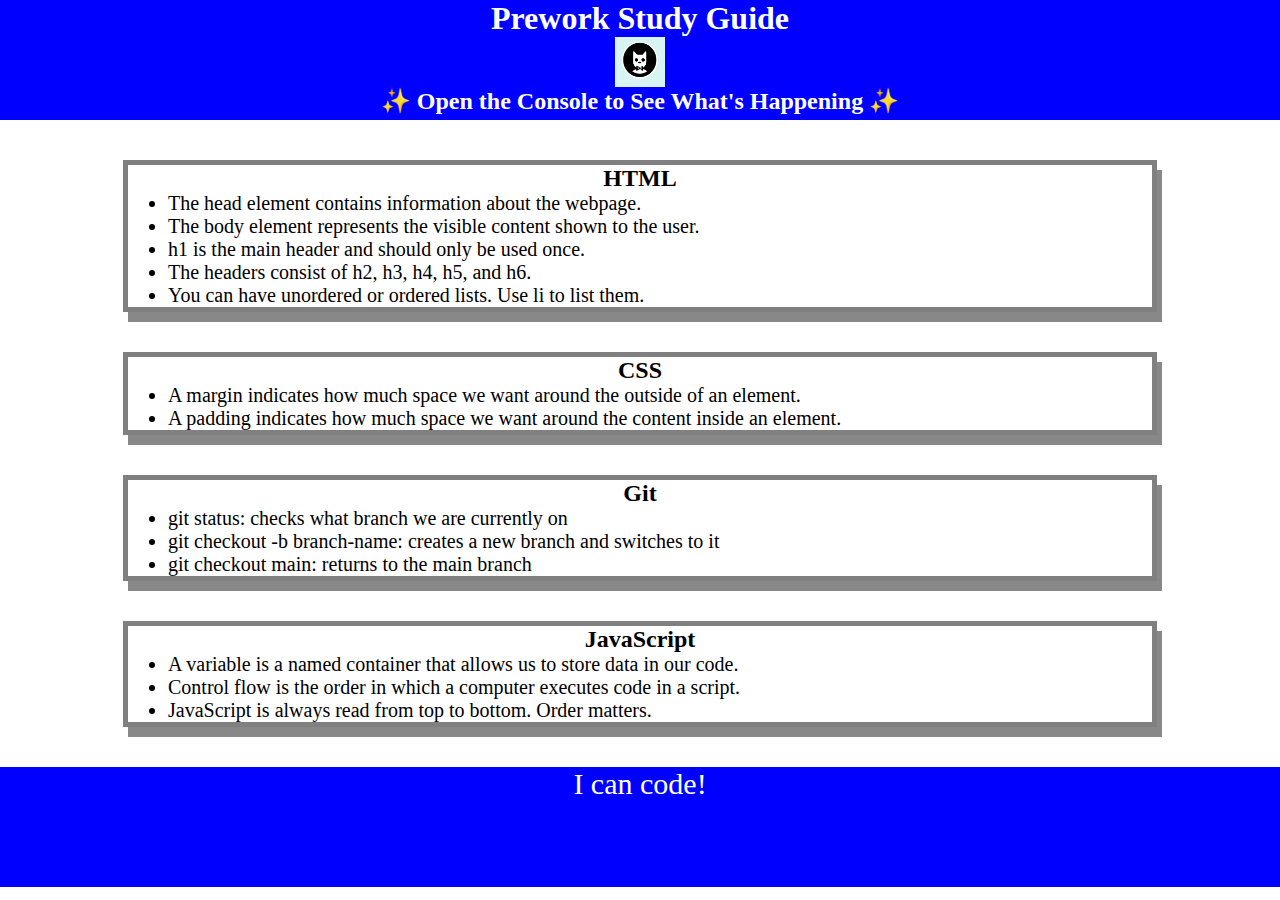
<file: index.html>
<!DOCTYPE html>
<html lang="en">
  <head>
    <meta charset="UTF-8" />
    <meta http-equiv="X-UA-Compatible" content="IE=edge" />
    <meta name="viewport" content="width=device-width, initial-scale=1.0" />
    <link rel="stylesheet" href="./assets/style.css">
    <title>Prework Study Guide</title>
  </head>
  <body>
    <header id="top">
      <h1>Prework Study Guide</h1>
      <img src="./assets/bowtie-cat.png" alt="Profile image of cat wearing a bow tie." />
      <h2>✨ Open the Console to See What's Happening ✨</h2>
    </header>
    <main>
      <section class="card" id="html-section">
        <h2>HTML</h2>
        <ul>
          <li>The head element contains information about the webpage.</li>
          <li>The body element represents the visible content shown to the user.</li>
          <li>h1 is the main header and should only be used once.</li>
          <li>The headers consist of h2, h3, h4, h5, and h6.</li>
          <li>You can have unordered or ordered lists. Use li to list them.</li>
        </ul>
      </section>
      <section class="card" id="css-section">
        <h2>CSS</h2>
        <ul>
          <li>A margin indicates how much space we want around the outside of an element.</li>
          <li>A padding indicates how much space we want around the content inside an element.</li>
        </ul>
      </section>
      <section class="card" id="git-section">
        <h2>Git</h2>
        <ul>
          <li>git status: checks what branch we are currently on</li>
          <li>git checkout -b branch-name: creates a new branch and switches to it</li>
          <li>git checkout main: returns to the main branch</li>
        </ul>
      </section>
      <section class="card" id="javascript-section">
        <h2>JavaScript</h2>
        <ul>
          <li>A variable is a named container that allows us to store data in our code.</li>
          <li>Control flow is the order in which a computer executes code in a script.</li>
          <li>JavaScript is always read from top to bottom. Order matters.</li>
        </ul>
      </section>
    </main>

    <footer>
      <p>I can code!</p>
    </footer>
    <script src="./assets/script.js"></script>
  </body>
</html>
</file>
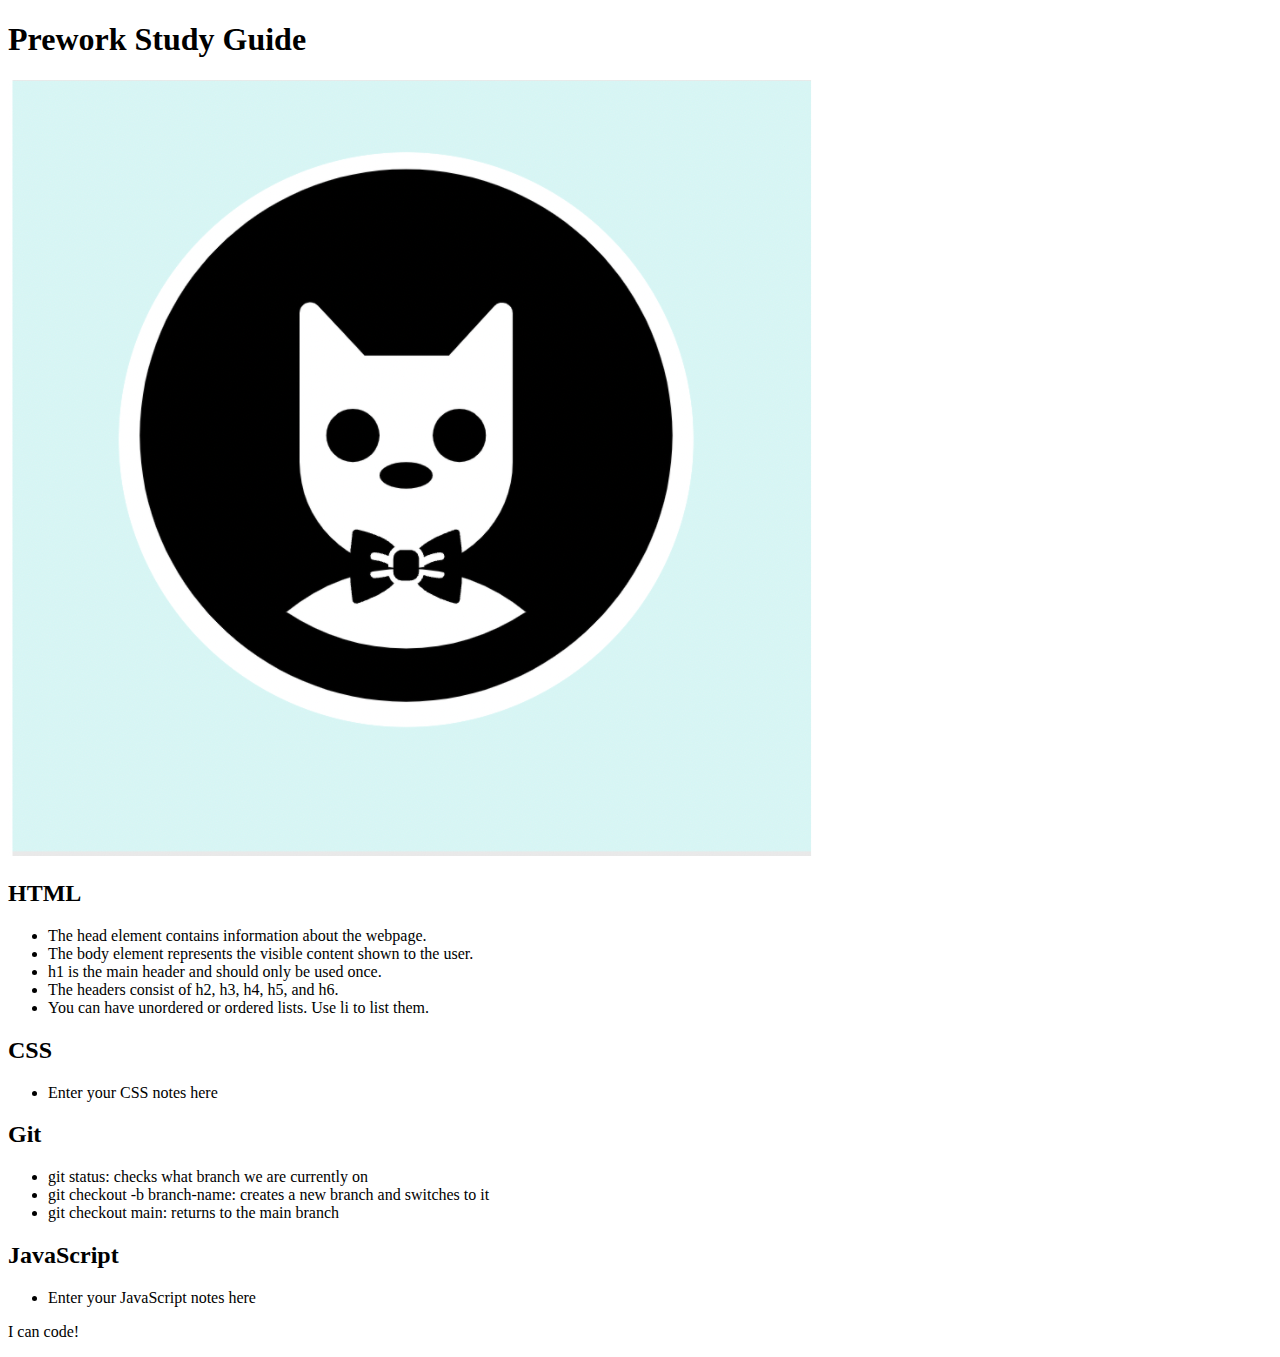
<file: prework-study-guide/index.html>
<!DOCTYPE html>
<html lang="en">
  <head>
    <meta charset="UTF-8" />
    <meta http-equiv="X-UA-Compatible" content="IE=edge" />
    <meta name="viewport" content="width=device-width, initial-scale=1.0" />
    <title>Prework Study Guide</title>
  </head>
  <body>
    <header id="top">
      <h1>Prework Study Guide</h1>
      <img src="./assets/bowtie-cat.png" alt="Profile image of cat wearing a bow tie." />
    </header>
    <main>
      <section class="card" id="html-section">
        <h2>HTML</h2>
        <ul>
          <li>The head element contains information about the webpage.</li>
          <li>The body element represents the visible content shown to the user.</li>
          <li>h1 is the main header and should only be used once.</li>
          <li>The headers consist of h2, h3, h4, h5, and h6.</li>
          <li>You can have unordered or ordered lists. Use li to list them.</li>
        </ul>
      </section>
      <section class="card" id="css-section">
        <h2>CSS</h2>
        <ul>
          <li>Enter your CSS notes here</li>
        </ul>
      </section>
      <section class="card" id="git-section">
        <h2>Git</h2>
        <ul>
          <li>git status: checks what branch we are currently on</li>
          <li>git checkout -b branch-name: creates a new branch and switches to it</li>
          <li>git checkout main: returns to the main branch</li>
        </ul>
      </section>
      <section class="card" id="javascript-section">
        <h2>JavaScript</h2>
        <ul>
          <li>Enter your JavaScript notes here</li>
        </ul>
      </section>
    </main>

    <footer>
      <p>I can code!</p>
    </footer>
  </body>
</html>
</file>
<file: assets/style.css>
* {
    margin: 0;
    padding: 0;
}
header,
footer {
    width: 100%;
    height: 120px;
    background-color: blue;
    color: white;
}
h1,
h2 {
    text-align: center;
}
img {
    display: block;
    height: 50px;
    width: 50px;
    margin-left: auto;
    margin-right: auto;
}
ul {
    padding-left: 40px;
    font-size: 20px;
}
p {
    text-align: center;
    font-size: 30px;
  }
.card {
    width: 80%;
    margin: 40px auto;
    border: 5px solid gray;
    box-shadow: 5px 10px #888888;
}
</file>
